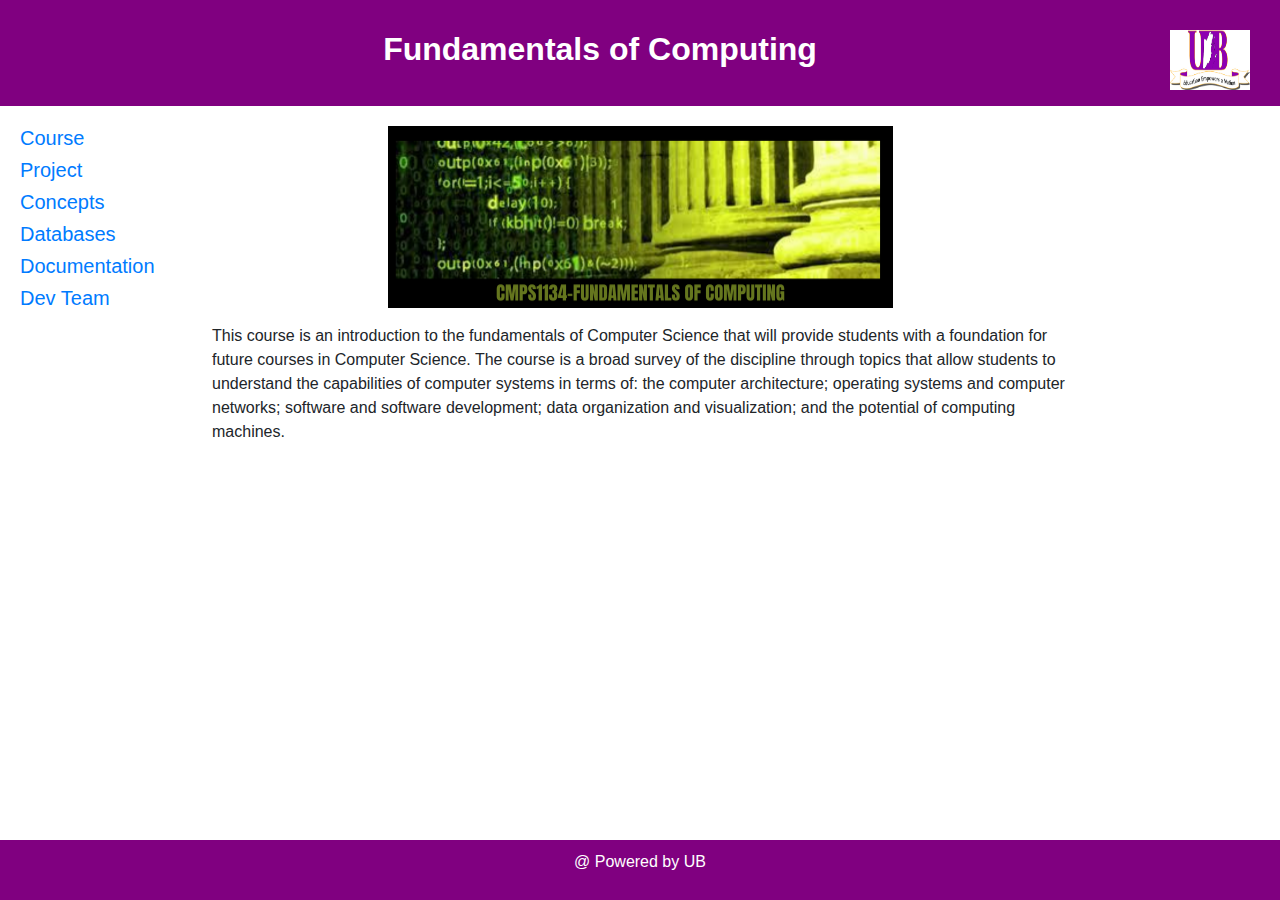
<file: index.html>
<!DOCTYPE html>
<html>
<head>
<title>FoC</title>
<link rel="stylesheet" type="text/css" href="style.css">
<link rel="stylesheet" href="https://maxcdn.bootstrapcdn.com/bootstrap/4.0.0/css/bootstrap.min.css" integrity="sha384-Gn5384xqQ1aoWXA+058RXPxPg6fy4IWvTNh0E263XmFcJlSAwiGgFAW/dAiS6JXm" crossorigin="anonymous">
<meta charset="utf-8">
<meta name="viewport" content="width=device-width, initial-scale=1">

</head>
<body>

<header>
  <h2><b>Fundamentals of Computing<img src="UB.jpg" alt="UB"  width="80" height="60" align="right"></b></h2>
</header>

<section>
  <nav>
    <ul>
      <li><h5><a href="index.html">Course</a></h5></li>
      <li><h5><a href="project.html">Project</a></h5></li>
	  <li><h5><a href="concepts.html">Concepts</a></h5></li>
	  <li><h5><a href="database.html">Databases</a></h5></li>
	  <li><h5><a href="documentation.html">Documentation</a></h5></li>
      <li><h5><a href="aboutme.html">Dev Team</a></h5></li>
    </ul>
  </nav>
  
  <article>
   <center><img src="FoC.png" alt="FoC"  width="505" height="182"></center>
   <p></p>

    <p>This course is an introduction to the fundamentals of Computer Science
that will provide students with a foundation for future courses in Computer
Science. The course is a broad survey of the discipline through topics that
allow students to understand the capabilities of computer systems in terms
of: the computer architecture; operating systems and computer networks;
software and software development; data organization and visualization;
and the potential of computing machines.</p>
    </article>
</section>

<footer>
  <p>@ Powered by UB</p>
</footer>

</body>
</html>
</file>
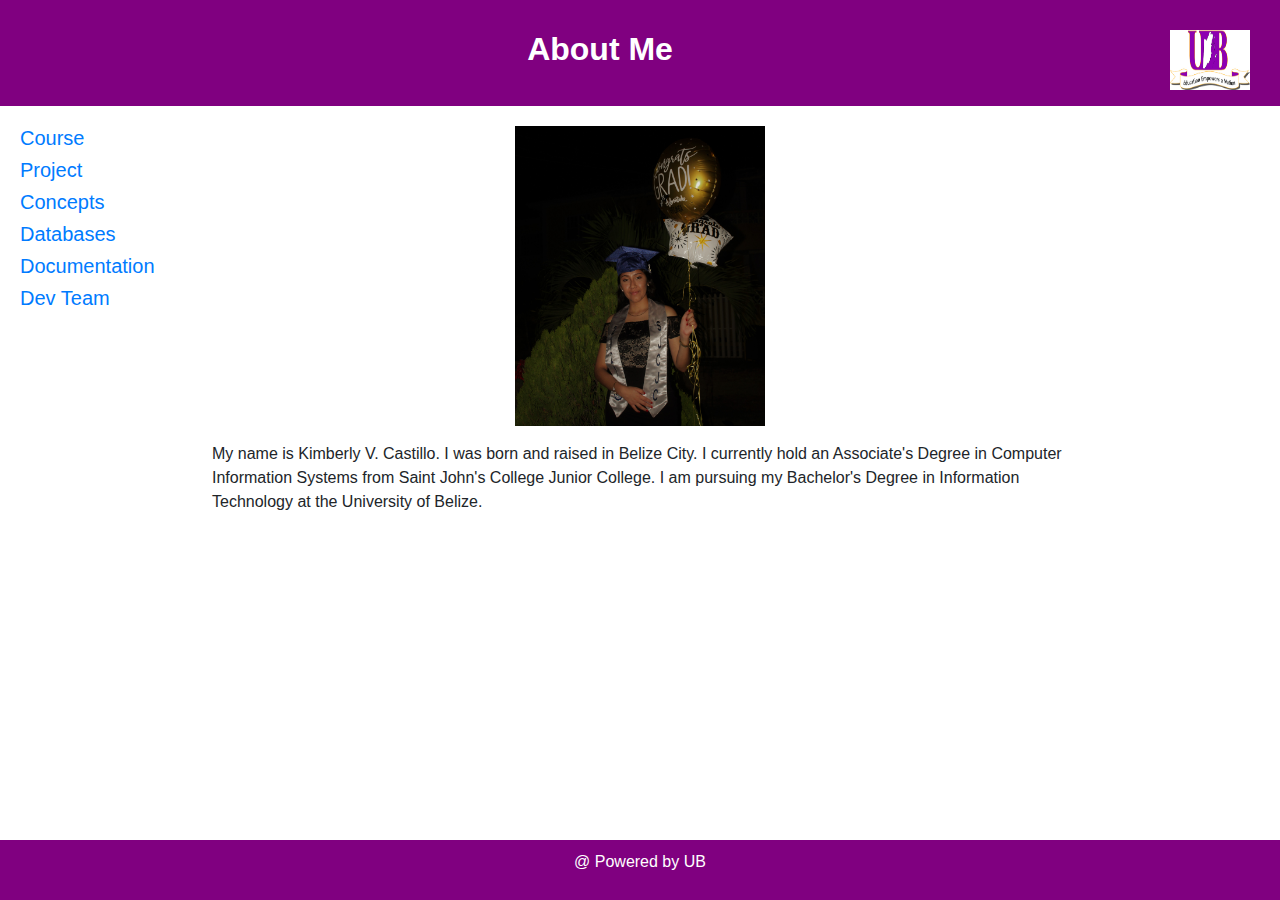
<file: aboutme.html>
<!DOCTYPE html>
<html>
<head>
<title>About Me</title>
<link rel="stylesheet" type="text/css" href="style.css">
<link rel="stylesheet" href="https://maxcdn.bootstrapcdn.com/bootstrap/4.0.0/css/bootstrap.min.css" integrity="sha384-Gn5384xqQ1aoWXA+058RXPxPg6fy4IWvTNh0E263XmFcJlSAwiGgFAW/dAiS6JXm" crossorigin="anonymous">
<meta charset="utf-8">
<meta name="viewport" content="width=device-width, initial-scale=1">

</head>
<body>

<header>
  <h2><b>About Me<img src="UB.jpg" alt="UB"  width="80" height="60" align="right"></b></h2>
</header>
<section>
  <nav>
    <ul>
      <li><h5><a href="index.html">Course</a></h5></li>
      <li><h5><a href="project.html">Project</a></h5></li>
	  <li><h5><a href="concepts.html">Concepts</a></h5></li>
	  <li><h5><a href="database.html">Databases</a></h5></li>
	  <li><h5><a href="documentation.html">Documentation</a></h5></li>
      <li><h5><a href="aboutme.html">Dev Team</a></h5></li>
    </ul>
  </nav>
  
  <article>
   <center><img src="me.jpg" alt="About Kimberly Castillo"  width="250" height="300"></center>
   <p></p>

    <p>My name is Kimberly V. Castillo. I was born and raised in Belize City. I currently hold
	an Associate's Degree in Computer Information Systems from Saint John's College Junior College. 
	I am pursuing my Bachelor's Degree in Information Technology at the University of Belize.</p>
    </article>
</section>

<footer>
  <p>@ Powered by UB</p>
</footer>

</body>
</html>
</file>
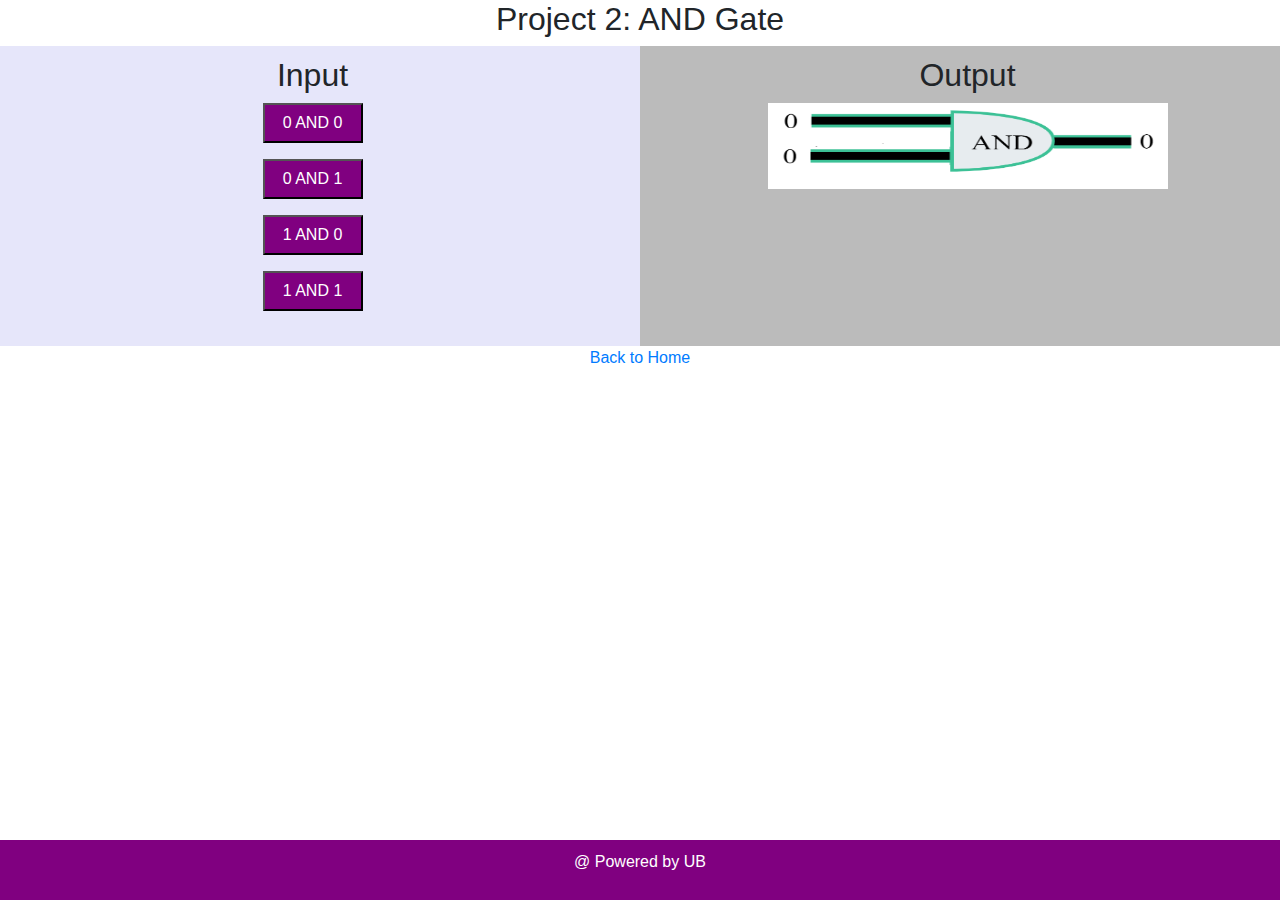
<file: andgate.html>
<!DOCTYPE html>
<html>
<head>
<title>And Gate</title>
<link rel="stylesheet" type="text/css" href="style.css">
<link rel="stylesheet" href="https://maxcdn.bootstrapcdn.com/bootstrap/4.0.0/css/bootstrap.min.css" integrity="sha384-Gn5384xqQ1aoWXA+058RXPxPg6fy4IWvTNh0E263XmFcJlSAwiGgFAW/dAiS6JXm" crossorigin="anonymous">
<meta charset="utf-8">
<meta name="viewport" content="width=device-width, initial-scale=1">

</head>
<body>

<center>
<section>
<h2>Project 2: AND Gate</h2>

<div class="row">
  <div class="column" style="background-color: lavender;">
    <h2>Input</h2>
    <p><button style="width: 100px; height: 40px; background-color: purple; color: white;" onclick="document.getElementById('andgate').src='2off.png'">0 AND 0</button></p>
    <p><button style="width: 100px; height: 40px; background-color: purple; color: white;" onclick="document.getElementById('andgate').src='0and1.png'">0 AND 1</button></p>
	<p><button style="width: 100px; height: 40px; background-color: purple; color: white;" onclick="document.getElementById('andgate').src='1and0.png'">1 AND 0</button></p>
	<p><button style="width: 100px; height: 40px; background-color: purple; color: white;" onclick="document.getElementById('andgate').src='1and1.png'">1 AND 1</button></p>
  </div>
  <div class="column" style="background-color:#bbb;">
    <h2>Output</h2>
	
	<img id="andgate" src="2off.png" alt="noton" width="400" height="86" align="center">
  </div>
</div>
</section>


<center><a href="index.html">Back to Home</a></h3></center>
<footer>
  <p>@ Powered by UB</p>
</footer>

</body>
</html>
</file>
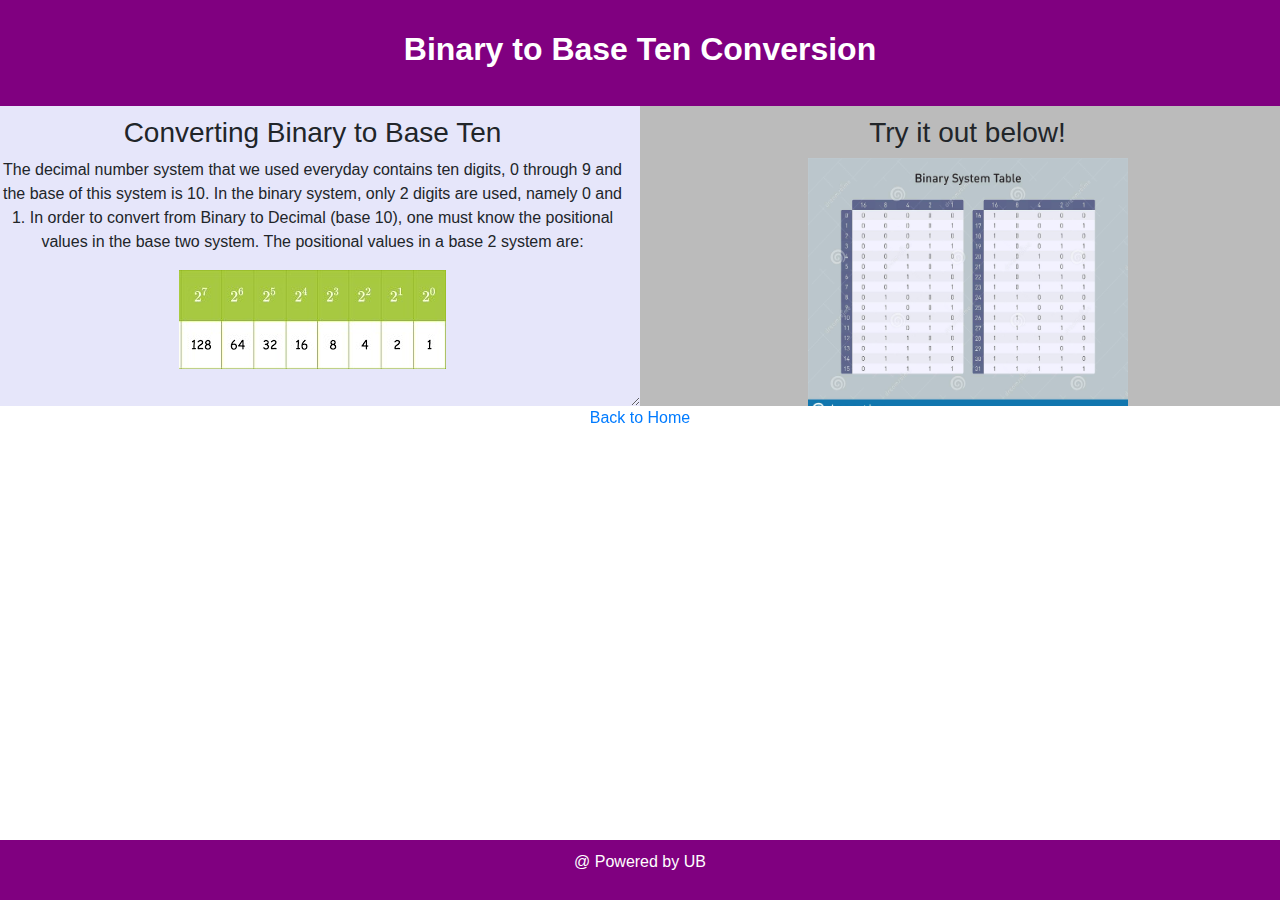
<file: binary.html>
<!DOCTYPE html>
<html>
<head>
<title>Binary to Base Ten Conversion</title>
<link rel="stylesheet" type="text/css" href="style.css">
<link rel="stylesheet" href="https://maxcdn.bootstrapcdn.com/bootstrap/4.0.0/css/bootstrap.min.css" integrity="sha384-Gn5384xqQ1aoWXA+058RXPxPg6fy4IWvTNh0E263XmFcJlSAwiGgFAW/dAiS6JXm" crossorigin="anonymous">
<meta charset="utf-8">
<meta name="viewport" content="width=device-width, initial-scale=1">

<style>
img {
  float: center;
 padding-right: 40px; 
 padding-left: 40px;
 padding-bottom: 40px;
 
}

div {
  resize: both;
  overflow: auto;
}
</style>
</head>

<body>
<header>
  <h2><b>Binary to Base Ten Conversion</b></h2>
</header>


<center>
<section>

<div class="row">
  <div class="column" style="background-color: lavender;">
    <h3>Converting Binary to Base Ten</h3>
	<p>The decimal number system that we used everyday contains ten digits, 0 through 9 and the base of this system is 10.
	In the binary system, only 2 digits are used, namely 0 and 1. 
	In order to convert from Binary to Decimal (base 10), one must know the positional values in the base two system.
	The positional values in a base 2 system are:
	<p><img src="positions.jpg"></p>	
	<p>In order to change from binary to decimal, these steps can be followed:
	<ul>
	<li>Place the binary number in the right position.</li>
	<li>Pay attention to where the 1's are placed.</li>
	<li>Add the products based on the postion.</li>
	</ul>
	<p>Here's an example:</p>
	<img src="conversion.png"width="400" height="200">
	<p>In this example, the binary 11001 is 25 in base 10. </p>
	</p>
	</p>
  </div>
  
  
  
  
  <div class="column" style="background-color:#bbb;">
    <h3>Try it out below!</h3>
	 <p><img src="table.jpg" width="400" height="300"></p>
	 <p>Enter any binary number using 1-8 bits:</p>
<p><input type="number" id="inputBin" value=""></p>


<button onclick="toDecimal()">Convert</button>
<p></p>
<p>The Base 10 Value : </p>
<p id="demo""></p>
</div>
</section>

<script>
function toDecimal() {
  var x = document.getElementById("inputBin").value;
  var digit = parseInt(x, 2);
  console.log(digit);
  document.getElementById("demo").innerHTML = digit;
  }
</script>


	 
	 
  </div>
</div>
</section>

<center><a href="index.html">Back to Home</a></h3></center>

<footer>
  <p>@ Powered by UB</p>
</footer>
</body>
</html>
</file>
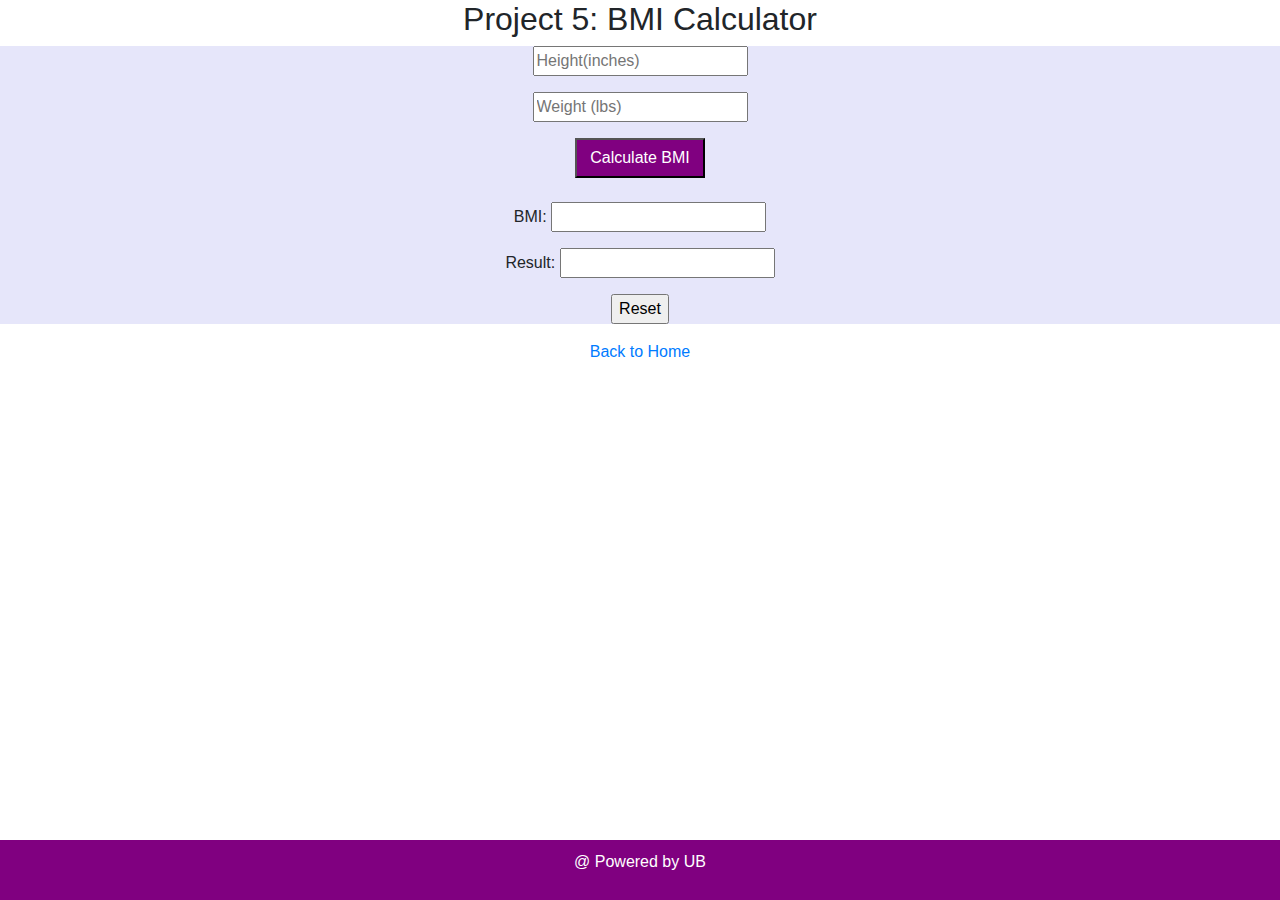
<file: bmi.html>
<!DOCTYPE html>
<html>
<head>
<title>BMI Calculator</title>
<link rel="stylesheet" type="text/css" href="style.css">
<link rel="stylesheet" href="https://maxcdn.bootstrapcdn.com/bootstrap/4.0.0/css/bootstrap.min.css" integrity="sha384-Gn5384xqQ1aoWXA+058RXPxPg6fy4IWvTNh0E263XmFcJlSAwiGgFAW/dAiS6JXm" crossorigin="anonymous">
<meta charset="utf-8">
<meta name="viewport" content="width=device-width, initial-scale=1">

</head>
<body>

<center>
<section>
<h2>Project 5: BMI Calculator</h2>

<form name="bmiform" style="background-color: lavender;">
	<p><input required type="text" id="height" placeholder="Height(inches)"></p>
	<p><input required type="text" id="weight" placeholder="Weight (lbs)"></p>
	<p><input type="button" value="Calculate BMI" style="width: 130px; height: 40px; background-color: purple; color: white;" onClick="calculatebmi()">
	<br><br />
	BMI: <input type="text" name="bmi" size="20">
	</p>
	<p>
	Result: <input type="text" name="meaning" size="20"><br />
	</p>
	
	<p>
	<input type="reset" value="Reset" />
	</p>
	</form>

<script src="script.js"></script>
	
	<div class="backbtn">

<center><a href="index.html">Back to Home</a></h3></center>
<footer>
  <p>@ Powered by UB</p>
</footer>
		
</body>
</html>
</file>
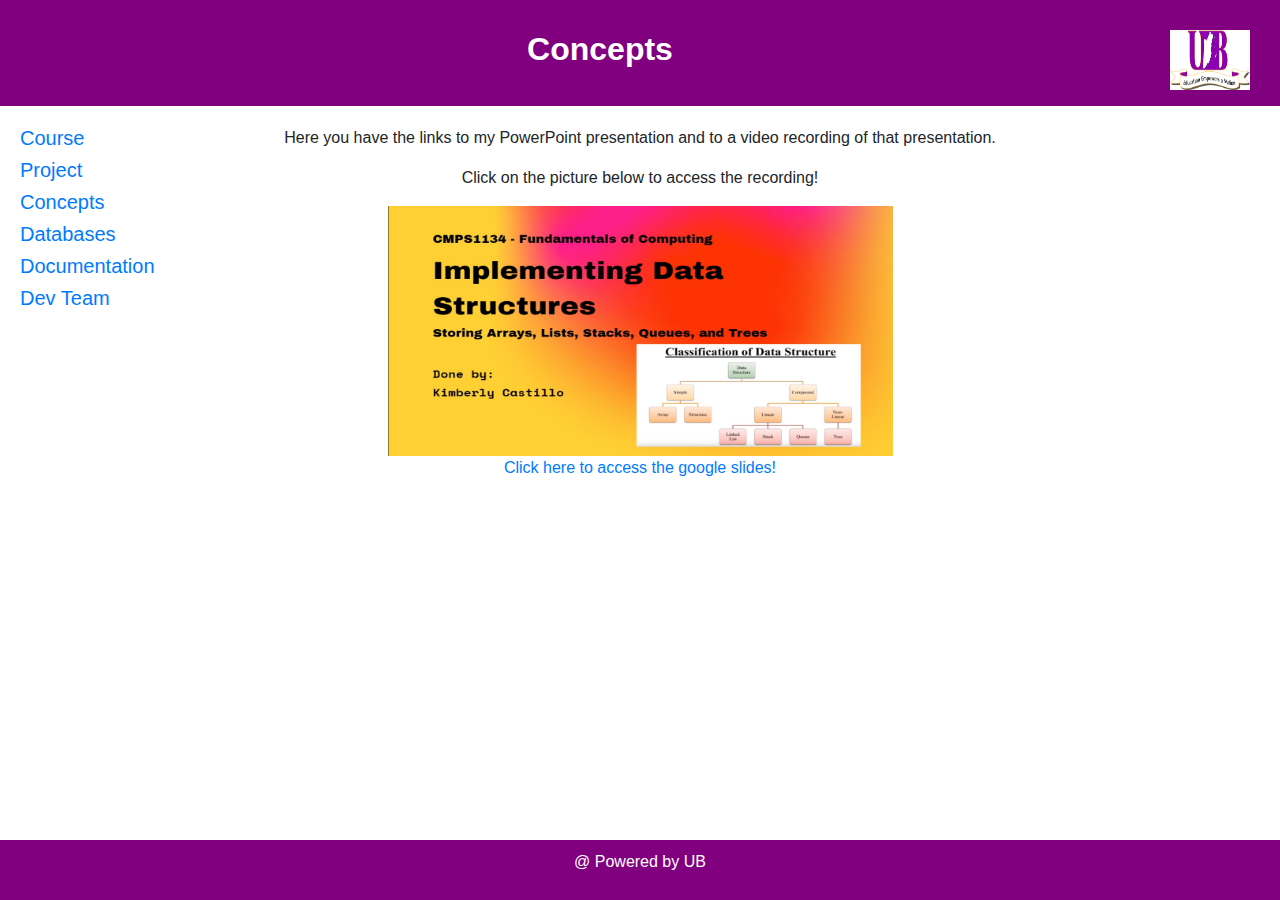
<file: concepts.html>
<!DOCTYPE html>
<html>
<head>
<title>Concepts</title>
<link rel="stylesheet" type="text/css" href="style.css">
<link rel="stylesheet" href="https://maxcdn.bootstrapcdn.com/bootstrap/4.0.0/css/bootstrap.min.css" integrity="sha384-Gn5384xqQ1aoWXA+058RXPxPg6fy4IWvTNh0E263XmFcJlSAwiGgFAW/dAiS6JXm" crossorigin="anonymous">
<meta charset="utf-8">
<meta name="viewport" content="width=device-width, initial-scale=1">

</head>
<body>

<header>
  <h2><b>Concepts<img src="UB.jpg" alt="UB"  width="80" height="60" align="right"></b></h2>
</header>

<section>
  <nav>
    <ul>
      <li><h5><a href="index.html">Course</a></h5></li>
      <li><h5><a href="project.html">Project</a></h5></li>
	  <li><h5><a href="concepts.html">Concepts</a></h5></li>
	  <li><h5><a href="database.html">Databases</a></h5></li>
	  <li><h5><a href="documentation.html">Documentation</a></h5></li>
      <li><h5><a href="aboutme.html">Dev Team</a></h5></li>
    </ul>
  </nav>
  
  <article>
   <center><p>Here you have the links to my PowerPoint presentation and to a video recording of that presentation.</center>
      <center>Click on the picture below to access the recording! </center></p>
    <center> <a href="https://drive.google.com/file/d/1BeicoPrDqEGYcOS9Yc4x-XlUKa4sgBBc/view" target="_blank"> 
    <img src="conceptpic.jpeg" width="505" height="250"> </a> </center>
    <center>
      <a href="https://docs.google.com/presentation/d/1GuxhX23bh-Q-yLrFCd3bqvzymuvFEpGIg5n8n3lwmpE/edit#slide=id.gdc7dd641d4_2_75" target="_blank">Click here to access the google slides!</a>
    </center>
      <p></p>
    </article>
</section>

<footer>
  <p>@ Powered by UB</p>
</footer>

</body>
</html>
</file>
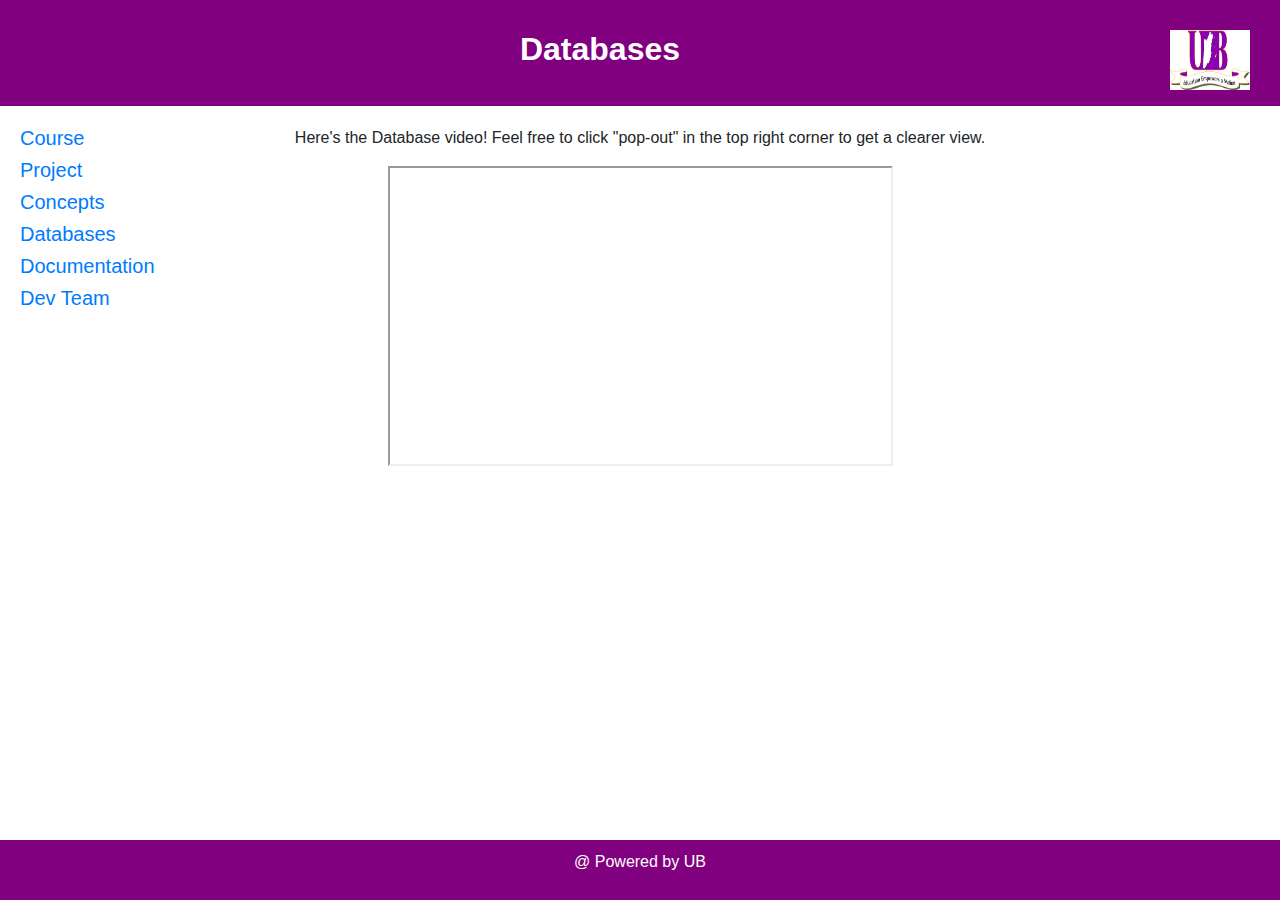
<file: database.html>
<!DOCTYPE html>
<html>
<head>
<title>Database</title>
<link rel="stylesheet" type="text/css" href="style.css">
<link rel="stylesheet" href="https://maxcdn.bootstrapcdn.com/bootstrap/4.0.0/css/bootstrap.min.css" integrity="sha384-Gn5384xqQ1aoWXA+058RXPxPg6fy4IWvTNh0E263XmFcJlSAwiGgFAW/dAiS6JXm" crossorigin="anonymous">
<meta charset="utf-8">
<meta name="viewport" content="width=device-width, initial-scale=1">

</head>
<body>

<header>
  <h2><b>Databases<img src="UB.jpg" alt="UB"  width="80" height="60" align="right"></b></h2>
</header>

<section>
  <nav>
    <ul>
      <li><h5><a href="index.html">Course</a></h5></li>
      <li><h5><a href="project.html">Project</a></h5></li>
	  <li><h5><a href="concepts.html">Concepts</a></h5></li>
	  <li><h5><a href="database.html">Databases</a></h5></li>
	  <li><h5><a href="documentation.html">Documentation</a></h5></li>
      <li><h5><a href="aboutme.html">Dev Team</a></h5></li>
    </ul>
  </nav>
  
  <article>
    <center><p>Here's the Database video! Feel free to click "pop-out" in the top right corner to get a clearer view.
      <p></p>
      <iframe src="https://drive.google.com/file/d/1Vc0oQBQVjFMs6iDdRNCSIa5wydEccmXP/preview" width="505" height="300" allow="autoplay"></iframe>
    </p></center>
  </article>
</section>

<footer>
  <p>@ Powered by UB</p>
</footer>

</body>
</html>
</file>
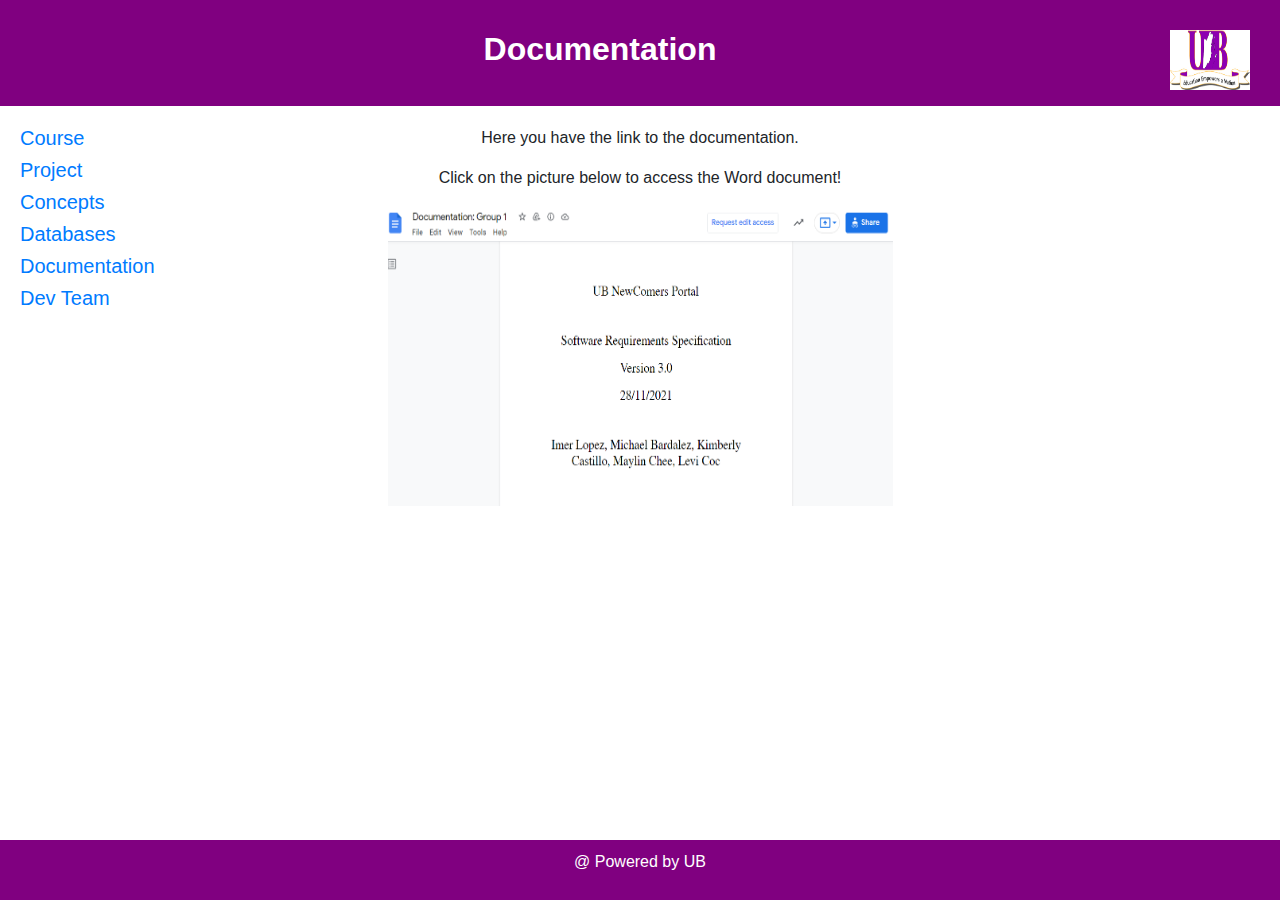
<file: documentation.html>
<!DOCTYPE html>
<html>
<head>
<title>Documentation</title>
<link rel="stylesheet" type="text/css" href="style.css">
<link rel="stylesheet" href="https://maxcdn.bootstrapcdn.com/bootstrap/4.0.0/css/bootstrap.min.css" integrity="sha384-Gn5384xqQ1aoWXA+058RXPxPg6fy4IWvTNh0E263XmFcJlSAwiGgFAW/dAiS6JXm" crossorigin="anonymous">
<meta charset="utf-8">
<meta name="viewport" content="width=device-width, initial-scale=1">

</head>
<body>

<header>
  <h2><b>Documentation<img src="UB.jpg" alt="UB"  width="80" height="60" align="right"></b></h2>
</header>

<section>
  <nav>
    <ul>
      <li><h5><a href="index.html">Course</a></h5></li>
      <li><h5><a href="project.html">Project</a></h5></li>
	  <li><h5><a href="concepts.html">Concepts</a></h5></li>
	  <li><h5><a href="database.html">Databases</a></h5></li>
	  <li><h5><a href="documentation.html">Documentation</a></h5></li>
      <li><h5><a href="aboutme.html">Dev Team</a></h5></li>
    </ul>
  </nav>
  
  <article>
    <center><p>Here you have the link to the documentation.</center>
      <center>Click on the picture below to access the Word document! </center></p>
    <center> <a href="https://docs.google.com/document/d/14Da8NJLUD7k8P_9OD2PPj7XeyevdeJlvvKpSfHK__u8/edit?usp=sharing" target="_blank"> 
    <img src="document.png" width="505" height="300"> </a> </center>
      <p></p>
  </article>
</section>

<footer>
  <p>@ Powered by UB</p>
</footer>

</body>
</html>
</file>
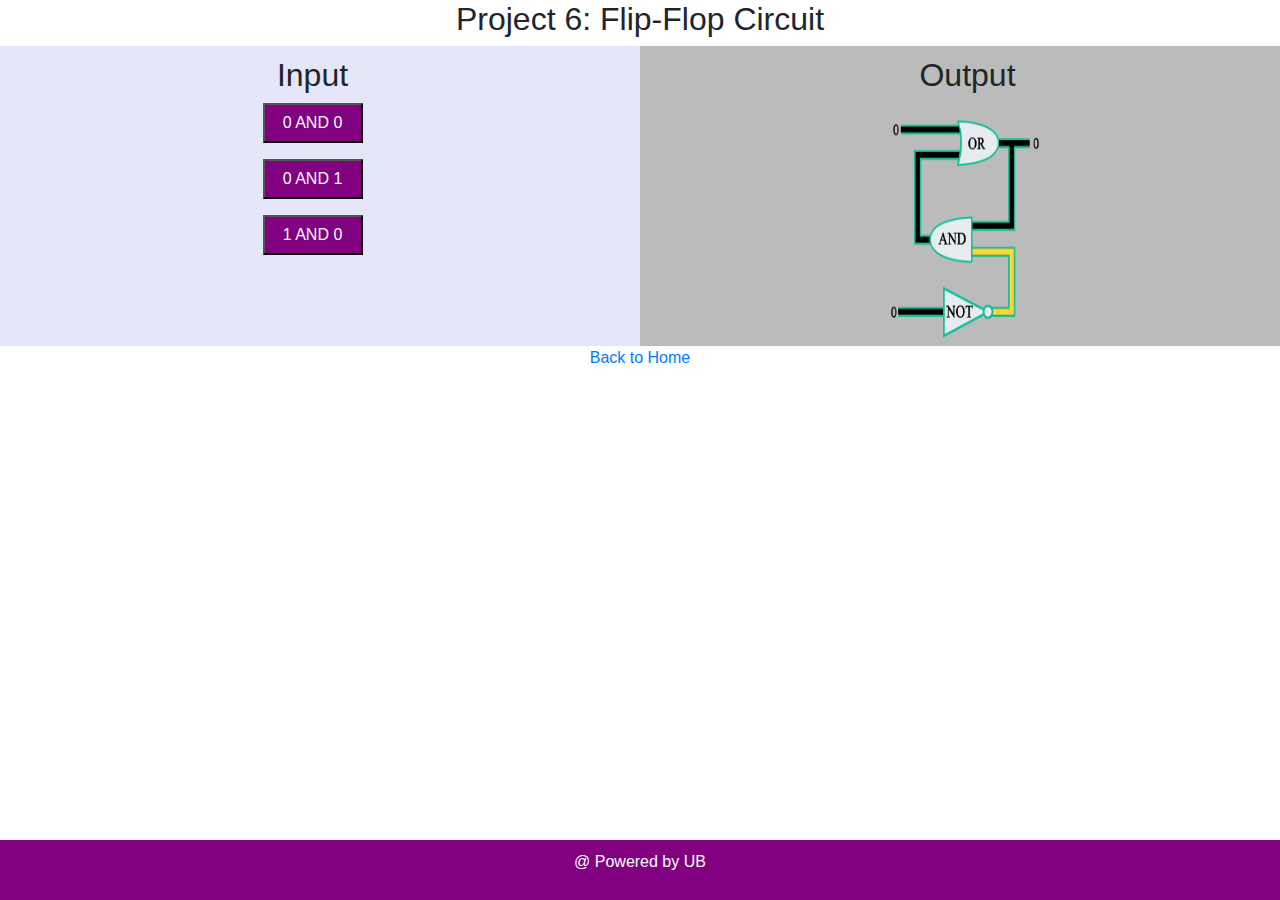
<file: flipflop.html>
<!DOCTYPE html>
<html>
<head>
<title>Flip-Flop Circuit</title>
<link rel="stylesheet" type="text/css" href="style.css">
<link rel="stylesheet" href="https://maxcdn.bootstrapcdn.com/bootstrap/4.0.0/css/bootstrap.min.css" integrity="sha384-Gn5384xqQ1aoWXA+058RXPxPg6fy4IWvTNh0E263XmFcJlSAwiGgFAW/dAiS6JXm" crossorigin="anonymous">
<meta charset="utf-8">
<meta name="viewport" content="width=device-width, initial-scale=1">

</head>
<body>

<center>
<section>
<h2>Project 6: Flip-Flop Circuit</h2>

<div class="row">
  <div class="column" style="background-color: lavender;">
    <h2>Input</h2>
    <p><button style="width: 100px; height: 40px; background-color: purple; color: white;" onclick="document.getElementById('ff').src='00ff.png'">0 AND 0</button></p>
    <p><button style="width: 100px; height: 40px; background-color: purple; color: white;" onclick="document.getElementById('ff').src='01ff.png'">0 AND 1</button></p>
	<p><button style="width: 100px; height: 40px; background-color: purple; color: white;" onclick="document.getElementById('ff').src='10ff.png'">1 AND 0</button></p>
  </div>
  <div class="column" style="background-color:#bbb;">
    <h2>Output</h2>
	<img id="ff" src="00ff.png" width="250" height="250" align="center">
  </div>
</div>
</section>


<center><a href="index.html">Back to Home</a></h3></center>
<footer>
  <p>@ Powered by UB</p>
</footer>

</body>
</html>
</file>
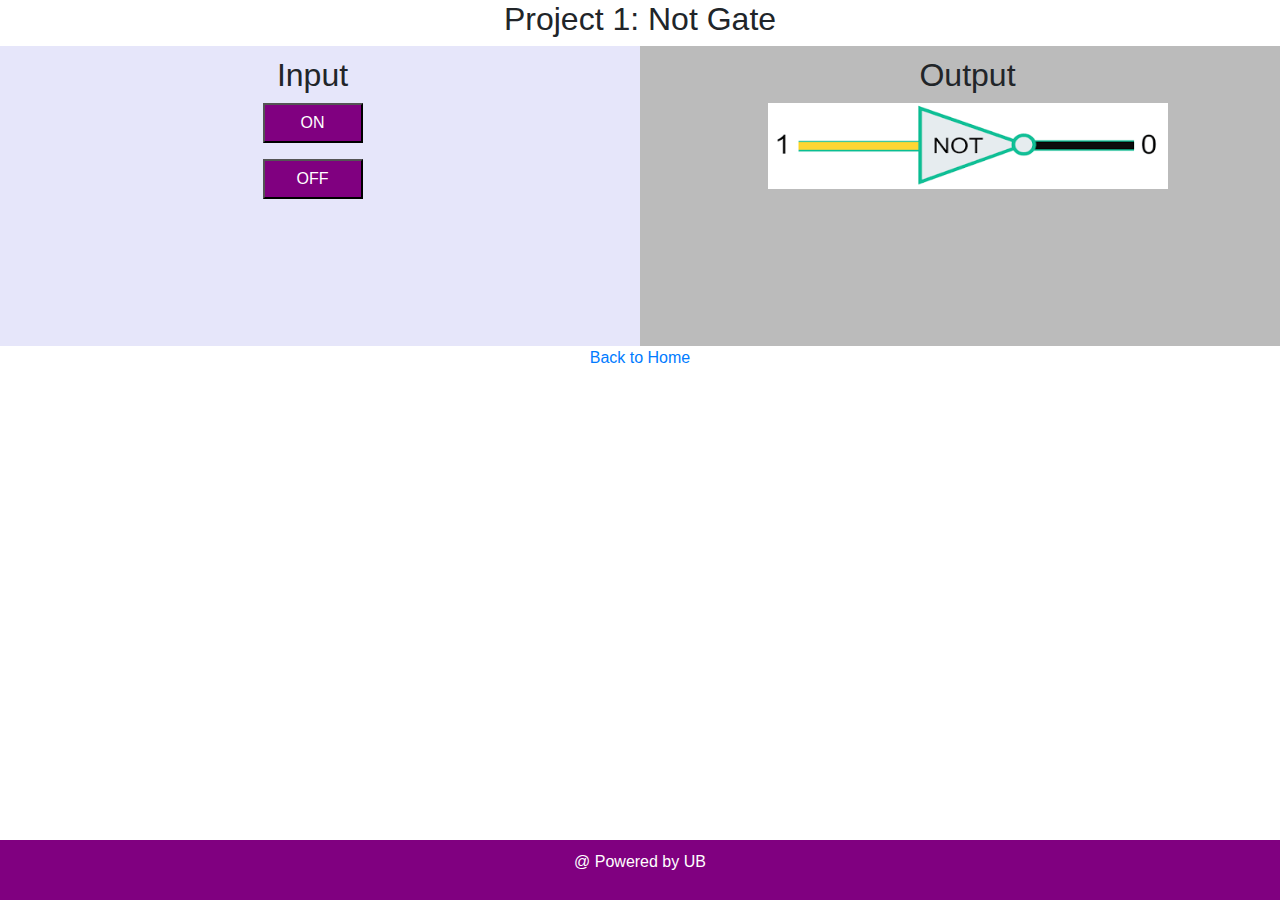
<file: notgate.html>
<!DOCTYPE html>
<html>
<head>
<title>Not Gate</title>
<link rel="stylesheet" type="text/css" href="style.css">
<link rel="stylesheet" href="https://maxcdn.bootstrapcdn.com/bootstrap/4.0.0/css/bootstrap.min.css" integrity="sha384-Gn5384xqQ1aoWXA+058RXPxPg6fy4IWvTNh0E263XmFcJlSAwiGgFAW/dAiS6JXm" crossorigin="anonymous">
<meta charset="utf-8">
<meta name="viewport" content="width=device-width, initial-scale=1">

</head>
<body>

<center>
<section>
<h2>Project 1: Not Gate</h2>

<div class="row">
  <div class="column" style="background-color: lavender;">
    <h2>Input</h2>
    <p><button style="width: 100px; height: 40px; background-color: purple; color: white;" onclick="document.getElementById('notgate').src='noton.png'">ON</button></p>
    <p><button style="width: 100px; height: 40px; background-color: purple; color: white;" onclick="document.getElementById('notgate').src='notoff.png'">OFF</button></p>
  </div>
  <div class="column" style="background-color:#bbb;">
    <h2>Output</h2>
	
	<img id="notgate" src="noton.png" alt="noton" width="400" height="86" align="center">
  </div>
</div>
</section>

<center><a href="index.html">Back to Home</a></h3></center>
<footer>
  <p>@ Powered by UB</p>
</footer>

</body>
</html>
</file>
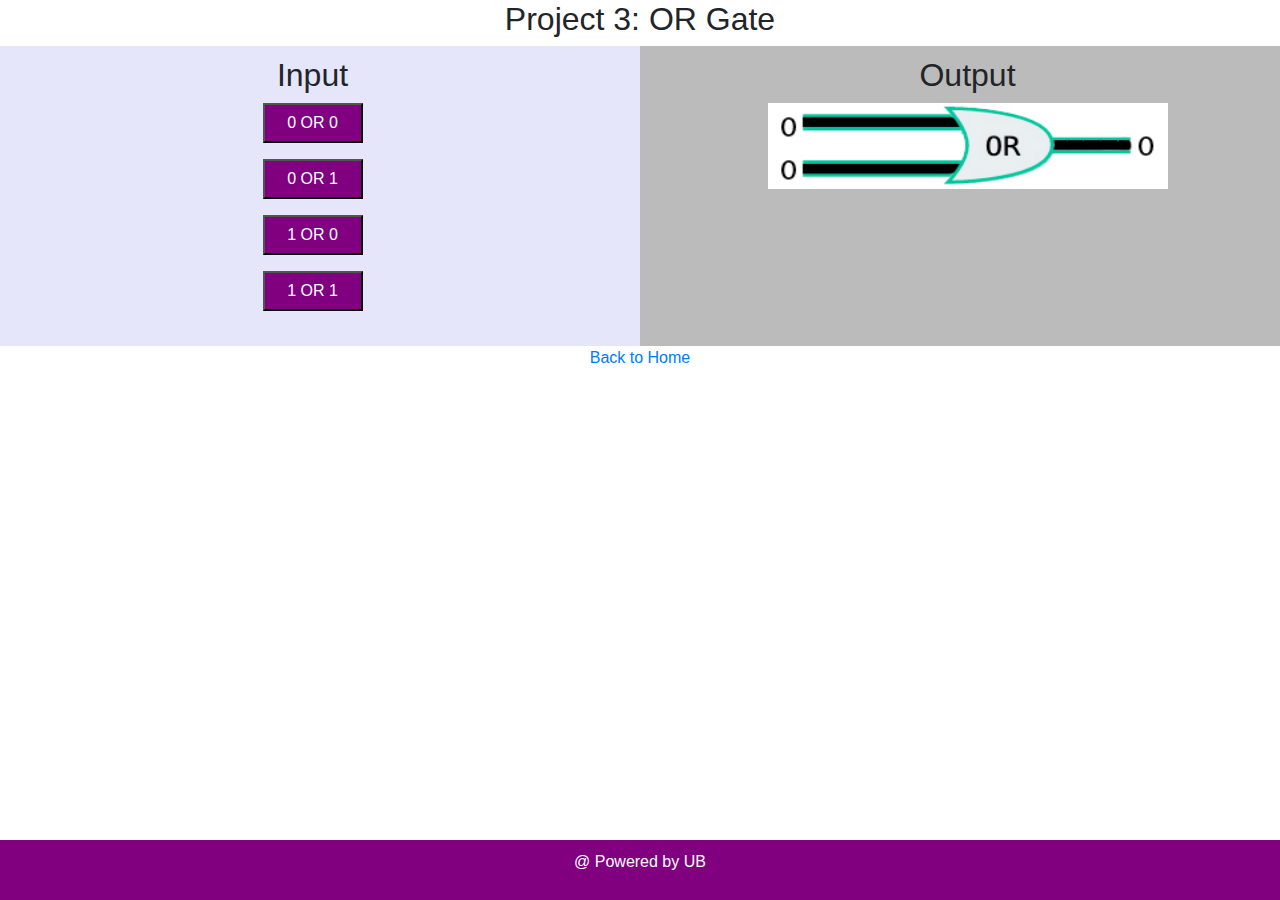
<file: orgate.html>
<!DOCTYPE html>
<html>
<head>
<title>Or Gate</title>
<link rel="stylesheet" type="text/css" href="style.css">
<link rel="stylesheet" href="https://maxcdn.bootstrapcdn.com/bootstrap/4.0.0/css/bootstrap.min.css" integrity="sha384-Gn5384xqQ1aoWXA+058RXPxPg6fy4IWvTNh0E263XmFcJlSAwiGgFAW/dAiS6JXm" crossorigin="anonymous">
<meta charset="utf-8">
<meta name="viewport" content="width=device-width, initial-scale=1">

</head>
<body>

<center>
<section>
<h2>Project 3: OR Gate</h2>

<div class="row">
  <div class="column" style="background-color: lavender;">
    <h2>Input</h2>
    <p><button style="width: 100px; height: 40px; background-color: purple; color: white;" onclick="document.getElementById('orgate').src='00or.jpg'">0 OR 0</button></p>
    <p><button style="width: 100px; height: 40px; background-color: purple; color: white;" onclick="document.getElementById('orgate').src='01or.jpg'">0 OR 1</button></p>
	<p><button style="width: 100px; height: 40px; background-color: purple; color: white;" onclick="document.getElementById('orgate').src='10or.jpg'">1 OR 0</button></p>
	<p><button style="width: 100px; height: 40px; background-color: purple; color: white;" onclick="document.getElementById('orgate').src='11or.jpg'">1 OR 1</button></p>
  </div>
  <div class="column" style="background-color:#bbb;">
    <h2>Output</h2>
	
	<img id="orgate" src="00or.jpg" alt="noton" width="400" height="86" align="center">
  </div>
</div>
</section>


<center><a href="index.html">Back to Home</a></h3></center>
<footer>
  <p>@ Powered by UB</p>
</footer>

</body>
</html>
</file>
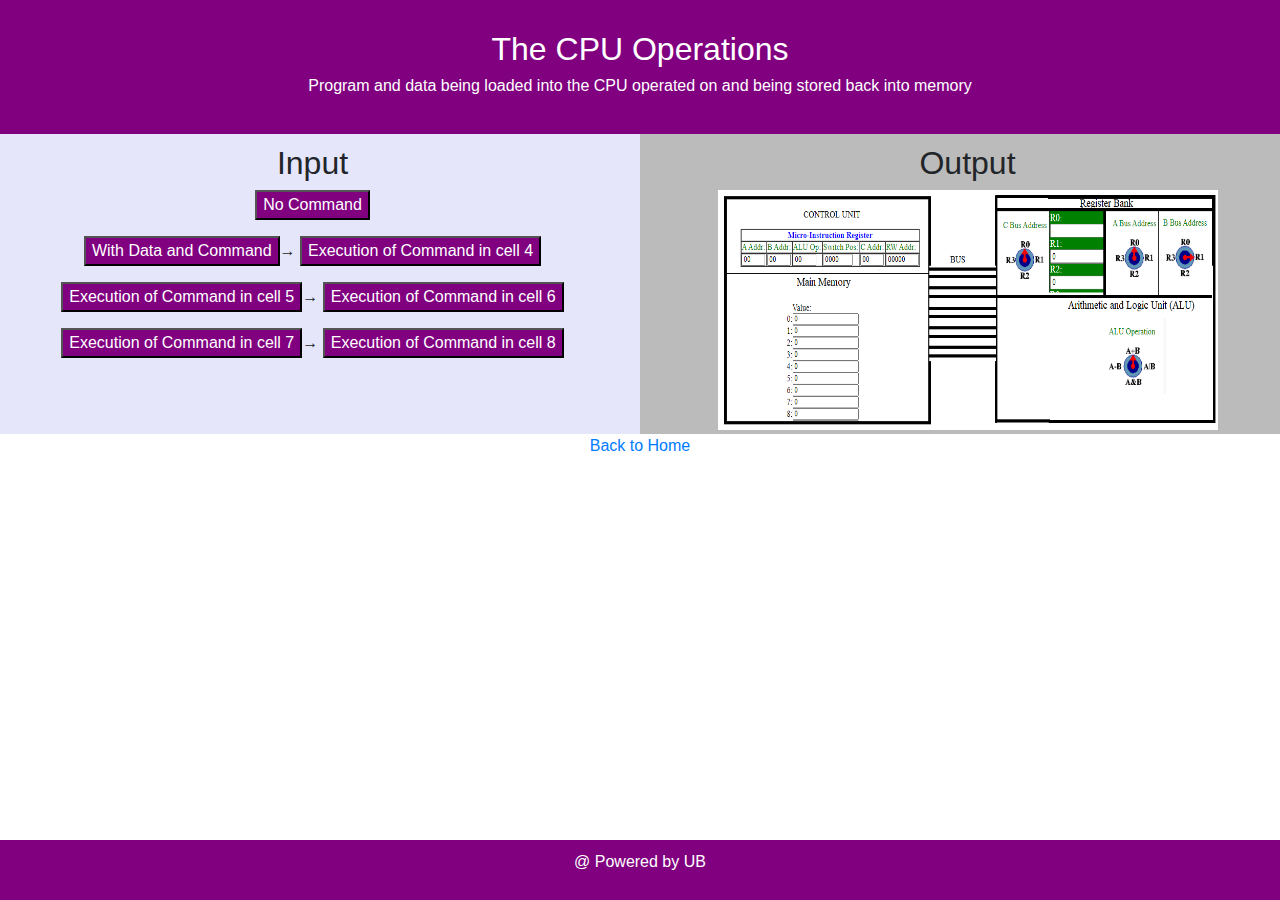
<file: process.html>
<!DOCTYPE html>
<html>
<head>
<title>CPU Process</title>
<link rel="stylesheet" type="text/css" href="style.css">
<link rel="stylesheet" href="https://maxcdn.bootstrapcdn.com/bootstrap/4.0.0/css/bootstrap.min.css" integrity="sha384-Gn5384xqQ1aoWXA+058RXPxPg6fy4IWvTNh0E263XmFcJlSAwiGgFAW/dAiS6JXm" crossorigin="anonymous">
<meta charset="utf-8">
<meta name="viewport" content="width=device-width, initial-scale=1">
<style>
  .button {
    font: size 16%;;
    background-color: purple;
    color: white;
  }
</style>
</head>
<body>
<header>
  <h2>The CPU Operations</h2>
  <h6>Program and data being loaded into the CPU operated on and being stored back into memory</h6>
</header>
<center>
<div class="row">
  <div class="column" style="background-color: lavender;">
    <h2>Input</h2>
    <p><button class="button" onclick="document.getElementById('comm').src='nocomm.png'">No Command</button></p>
    
    <p><button class="button"onclick="document.getElementById('comm').src='wdandcom.png'">With Data and Command</button>→
    <button class="button" onclick="document.getElementById('comm').src='4.png'">Execution of Command in cell 4</button></p>
    
    <p><button class="button"onclick="document.getElementById('comm').src='5.png'">Execution of Command in cell 5</button>→
    <button class="button"onclick="document.getElementById('comm').src='6.png'">Execution of Command in cell 6</button></p>
    <button class="button" onclick="document.getElementById('comm').src='7.png'">Execution of Command in cell 7</button>→
    <button class="button"onclick="document.getElementById('comm').src='8.png'">Execution of Command in cell 8</button>

</div>
 <div class="column" style="background-color:#bbb;">
    <h2>Output</h2>	
	<img id="comm" src="nocomm.png" alt="noton" width="500" height="240" align="center">
  </div>
</div>


</center>
<center><a href="index.html">Back to Home</a></h3></center>
<footer>
  <p>@ Powered by UB</p>
</footer>
</body>
</html>
</file>
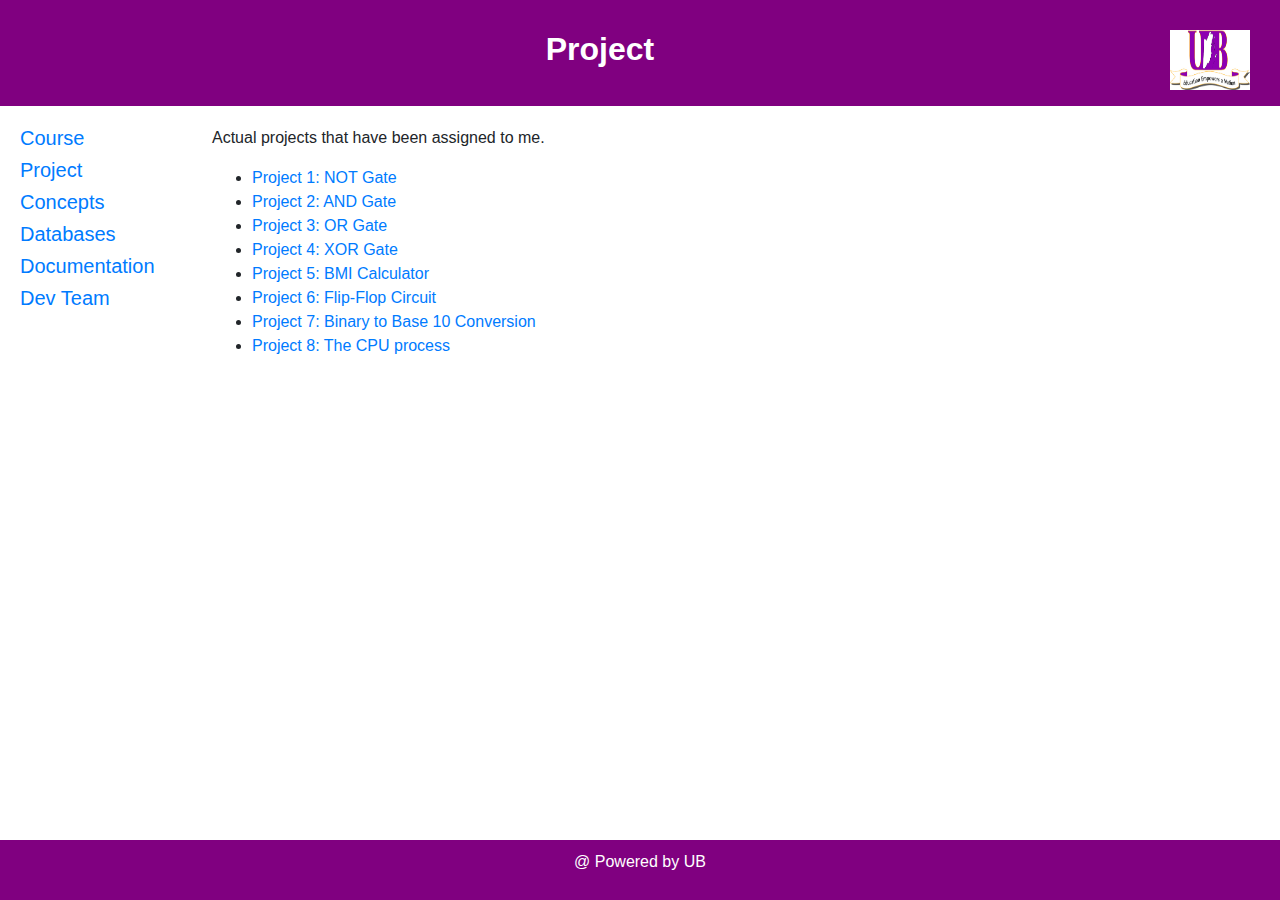
<file: project.html>
<!DOCTYPE html>
<html>
<head>
<title>Project</title>
<link rel="stylesheet" type="text/css" href="style.css">
<link rel="stylesheet" href="https://maxcdn.bootstrapcdn.com/bootstrap/4.0.0/css/bootstrap.min.css" integrity="sha384-Gn5384xqQ1aoWXA+058RXPxPg6fy4IWvTNh0E263XmFcJlSAwiGgFAW/dAiS6JXm" crossorigin="anonymous">
<meta charset="utf-8">
<meta name="viewport" content="width=device-width, initial-scale=1">

</head>
<body>

<header>
  <h2><b>Project <img src="UB.jpg" alt="UB"  width="80" height="60" align="right"></b></h2>
</header>

<section>
  <nav>
    <ul>
      <li><h5><a href="index.html">Course</a></h5></li>
      <li><h5><a href="project.html">Project</a></h5></li>
	  <li><h5><a href="concepts.html">Concepts</a></h5></li>
	  <li><h5><a href="database.html">Databases</a></h5></li>
	  <li><h5><a href="documentation.html">Documentation</a></h5></li>
    <li><h5><a href="aboutme.html">Dev Team</a></h5></li>
    </ul>
  </nav>
  
  <article>
    <p>Actual projects that have been assigned to me.</p>
<ul>
  <li><a href="notgate.html">Project 1: NOT Gate</a></h3></li>
  <li><a href="andgate.html">Project 2: AND Gate</a></h3></li>
  <li><a href="orgate.html">Project 3: OR Gate</a></h3></li>
  <li><a href="xorgate.html">Project 4: XOR Gate</a></h3></li>
  <li><a href="bmi.html">Project 5: BMI Calculator </a></h3></li>
  <li><a href="flipflop.html">Project 6: Flip-Flop Circuit </a></h3></li>
  <li><a href="binary.html">Project 7: Binary to Base 10 Conversion </a></h3></li>
  <li><a href="process.html">Project 8: The CPU process </a></h3></li>
</ul>	
    </article>
</section>

<footer>
  <p>@ Powered by UB</p>
</footer>

</body>
</html>
</file>
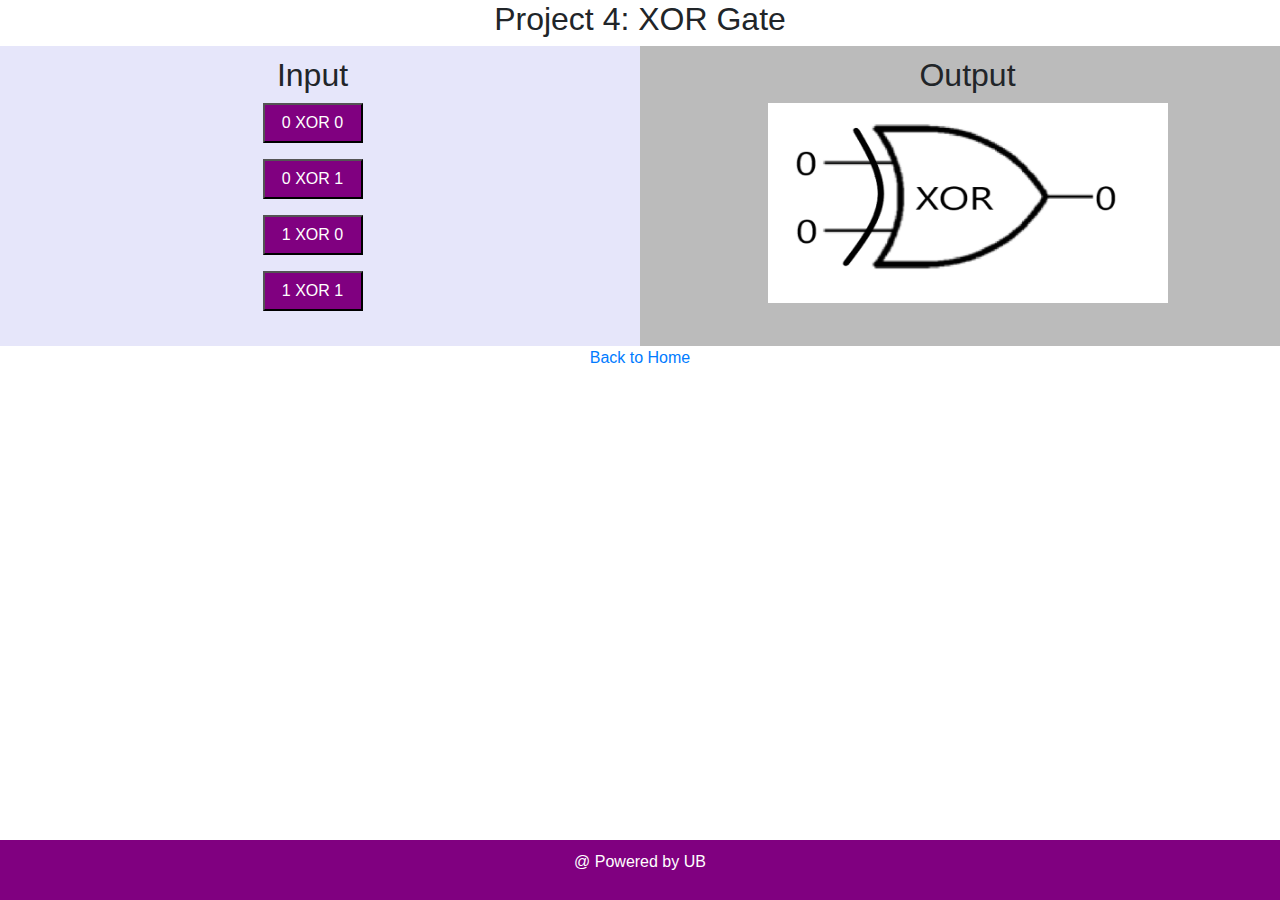
<file: xorgate.html>
<!DOCTYPE html>
<html>
<head>
<title>XOR Gate</title>
<link rel="stylesheet" type="text/css" href="style.css">
<link rel="stylesheet" href="https://maxcdn.bootstrapcdn.com/bootstrap/4.0.0/css/bootstrap.min.css" integrity="sha384-Gn5384xqQ1aoWXA+058RXPxPg6fy4IWvTNh0E263XmFcJlSAwiGgFAW/dAiS6JXm" crossorigin="anonymous">
<meta charset="utf-8">
<meta name="viewport" content="width=device-width, initial-scale=1">

</head>
<body>

<center>
<section>
<h2>Project 4: XOR Gate</h2>

<div class="row">
  <div class="column" style="background-color: lavender;">
    <h2>Input</h2>
    <p><button style="width: 100px; height: 40px; background-color: purple; color: white;" onclick="document.getElementById('xorgate').src='00xor.png'">0 XOR 0</button></p>
    <p><button style="width: 100px; height: 40px; background-color: purple; color: white;" onclick="document.getElementById('xorgate').src='01xor.png'">0 XOR 1</button></p>
	<p><button style="width: 100px; height: 40px; background-color: purple; color: white;" onclick="document.getElementById('xorgate').src='10xor.png'">1 XOR 0</button></p>
	<p><button style="width: 100px; height: 40px; background-color: purple; color: white;" onclick="document.getElementById('xorgate').src='11xor.png'">1 XOR 1</button></p>
  </div>
  <div class="column" style="background-color:#bbb;">
    <h2>Output</h2>
	
	<img id="xorgate" src="00xor.png" alt="noton" width="400" height="200" align="center">
  </div>
</div>
</section>


<center><a href="index.html">Back to Home</a></h3></center>
<footer>
  <p>@ Powered by UB</p>
</footer>

</body>
</html>
</file>
<file: style.css>
* {
  box-sizing: border-box;
}

body {
  font-family: Arial, Helvetica, sans-serif;
}

/* Style the header */
header {
  background-color: purple;
  padding: 30px;
  text-align: center;
  font-size: 35px;
  color: white;
  
}
/* Create two columns/boxes that floats next to each other */
nav {
  float: left;
  width: 15%;
  /*height: 300px;  only for demonstration, should be removed */
  background: #FFFFFF;
  padding: 20px;
  /* color: white; */
}

/* Style the list inside the menu */
nav ul {
  list-style-type: none;
  padding: 0;
}

article {
  float: left;
  padding: 20px;
  width: 70%;
  /* background-color: #FFFFFF; */
  /* height: 300px;  only for demonstration, should be removed */
}

/* Clear floats after the columns */
section:after {
  content: "";
  display: table;
  clear: both;
}

/* Style the footer */
footer {
  background-color: purple;
  padding: 10px;
  text-align: center;
  color: white;
  position:fixed;
  bottom: 0;
  width: 100%;
}

/* Responsive layout - makes the two columns/boxes stack on top of each other instead of next to each other, on small screens */
@media (max-width: 600px) {
  nav, article {
    width: 100%;
    height: auto;
  }
}
* {
  box-sizing: border-box;
}

/* Create two equal columns that floats next to each other */
.column {
  float: left;
  width: 50%;
  padding: 10px;
  height: 300px; /* Should be removed. Only for demonstration */
}

/* Clear floats after the columns */
.row:after {
  content: "";
  display: table;
  clear: both;
}
</file>
